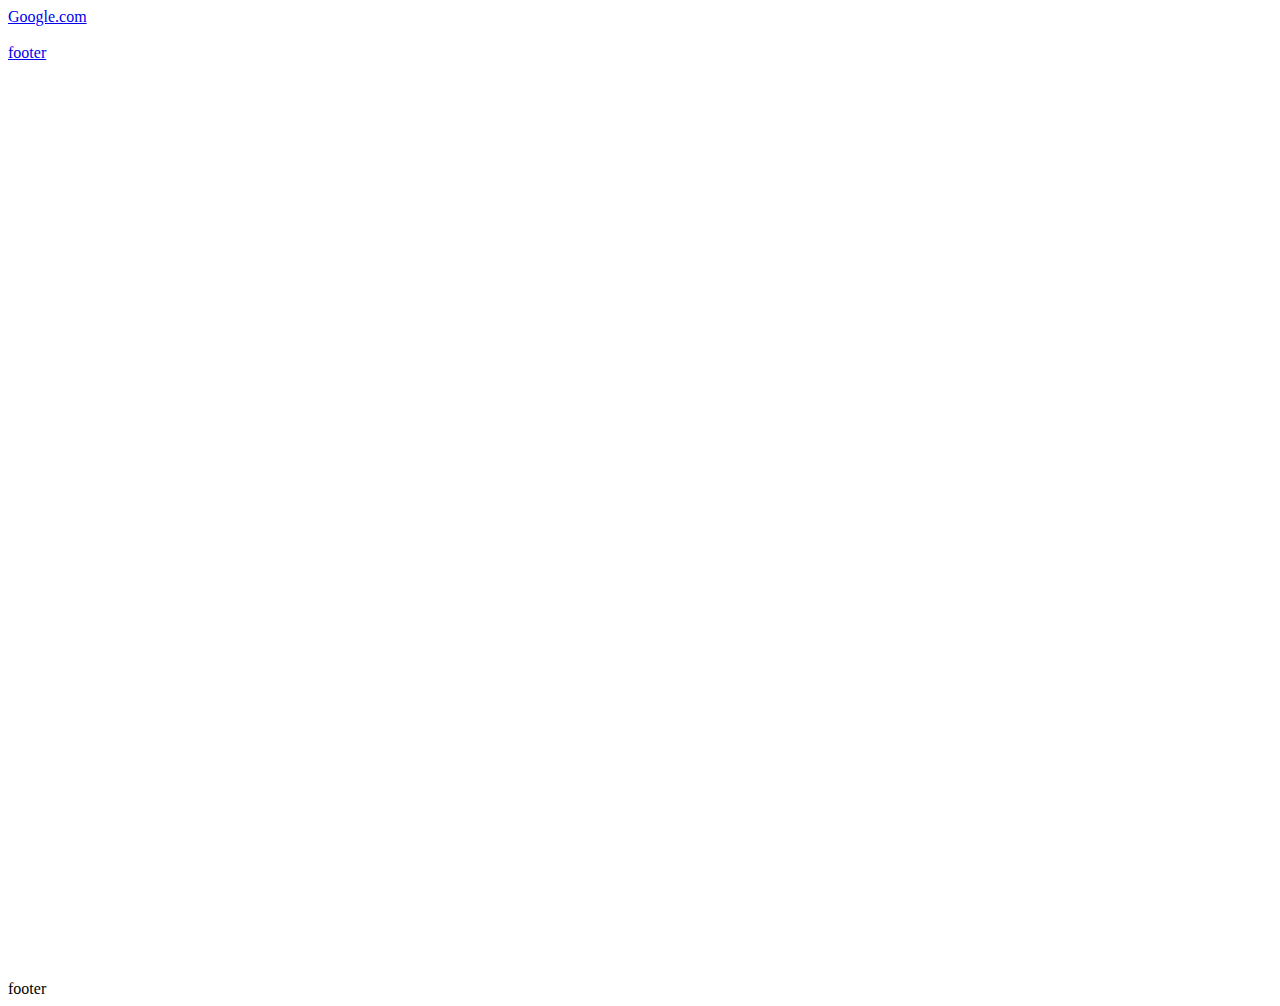
<file: HTML Course/anchor demo.html>
<!DOCTYPE html>
<html langw"en">
	<head>
	<title> Anchor Example</title>
	<meta charset="utf-8">
	</head>
	<body>
		<div id="nav">
			<a href="https://www.google.com" target="_new">Google.com</a>
		<div>
		
		<br />
		
		<a href="#footer">footer</a>
		
		<br />
		<br />
		<br />
		<br />
		<br />
		<br />
		<br />
		<br />
		<br />
		<br />
		<br />
		<br />
		<br />
		<br />	
		<br />
		<br />
		<br />
		<br />
		<br />
		<br />
		<br />
		<br />
		<br />
		<br />
		<br />	
		<br />
		<br />
		<br />
		<br />
		<br />
		<br />
		<br />
		<br />
		<br />
		<br />	
		<br />
		<br />
		<br />
		<br />
		<br />
		<br />
		<br />
		<br />
		<br />
		<br />	
		<br />
		<br />
		<br />
		<br />
		<br />
		<br />
		<br />
		
		<div id="footer">
			footer
		</div>
		
	</body>
</html>
</file>
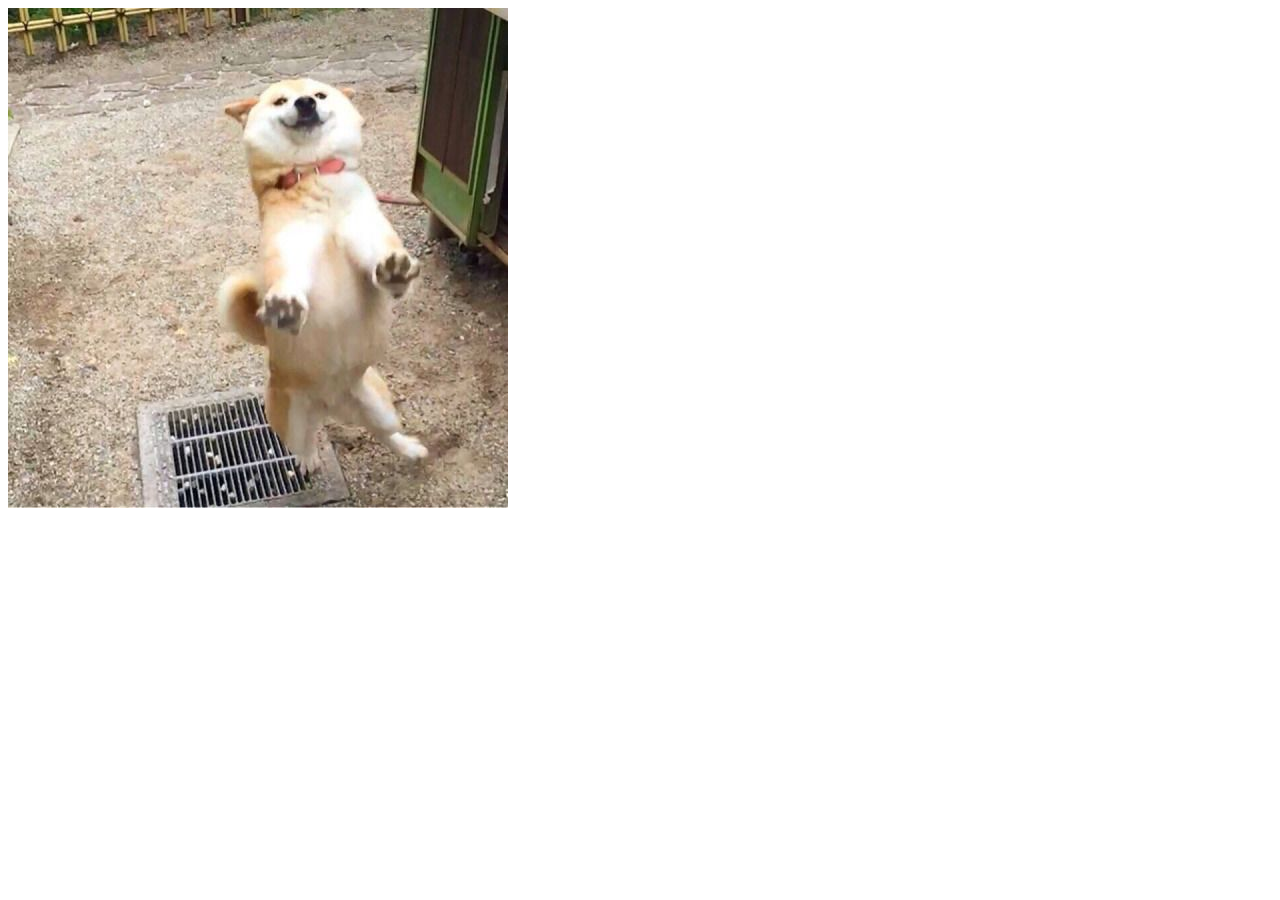
<file: HTML Course/img_demo.html>
<!DOCTYPE html>
<html langw"en">
	<head>
		<meta charset="utf-8">
	<title> Basic HTML </title>
	</head>
	<body>
		<div>
			<img src="./Images/pupper.jpg" alt="picture of a pupper"></a>
		</div>
	</body>
</html>
</file>
